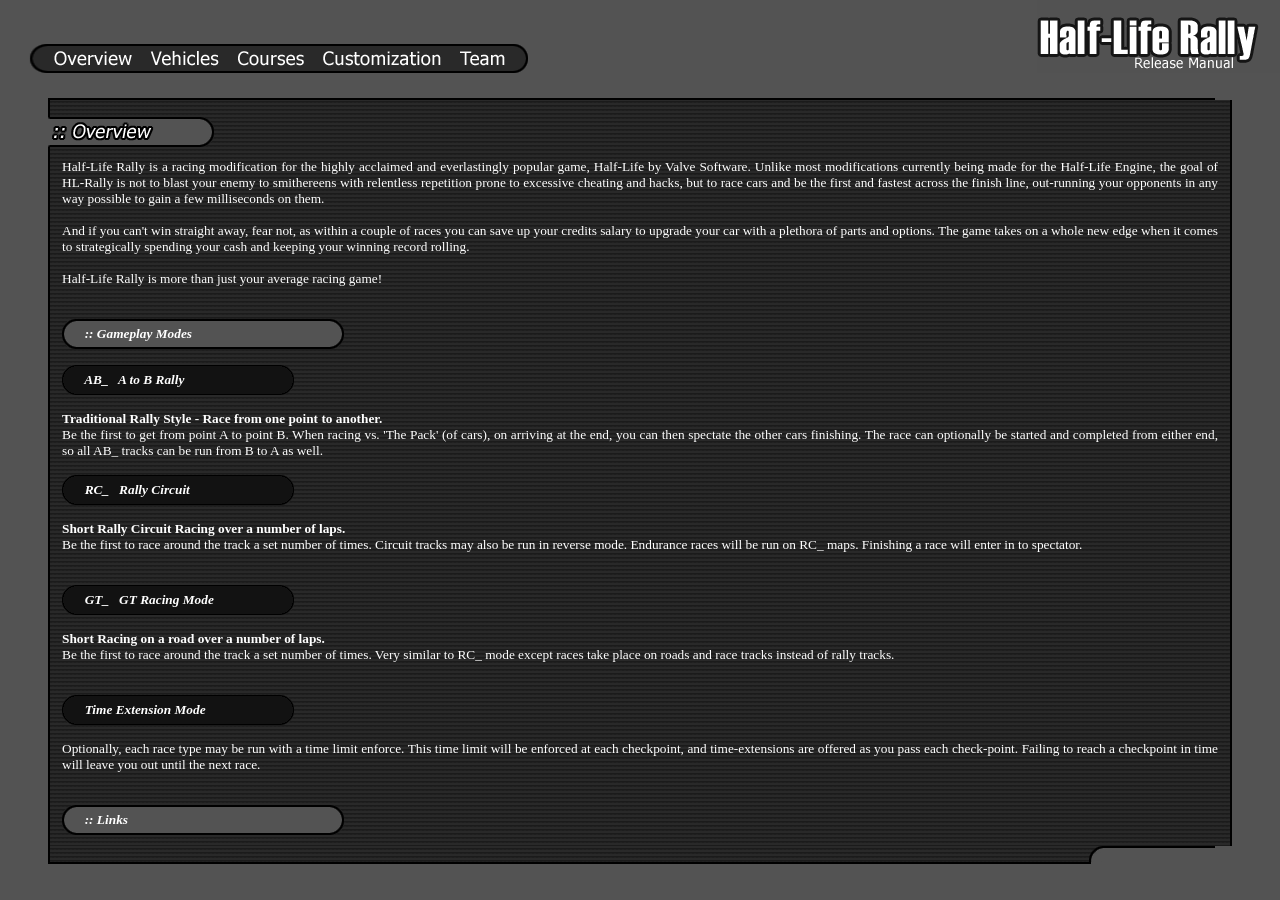
<file: original/game/hlrally/manual/index.htm>
<HTML>
<HEAD>
<TITLE> HL-Rally Release Manual </TITLE>
</HEAD>



<frameset rows="100,*,54" cols="*" frameborder="NO" border="0" bordercolor="#000000"> 
	<frame src="frame_top.htm" scrolling="NO" noresize frameborder="NO" marginwidth="0" marginheight="0" name="Top">
	<frame src="overview.htm" scrolling="AUTO" frameborder="NO" marginwidth="0" marginheight="0" name="Main">
	<frame src="frame_bottom.htm" scrolling="NO" noresize frameborder="NO" marginwidth="0" marginheight="0" name="Bottom">

</frameset>

<noframes>
<body bgcolor="#FFFFFF">
<h3>
No frames? your browser seriously lacks testicles.<BR>
If you see this and you cant find the manual; email me: creme@hlrally.net<BR>
</h3>
</body>
</noframes>
</html>

</BODY>
</HTML>
</file>
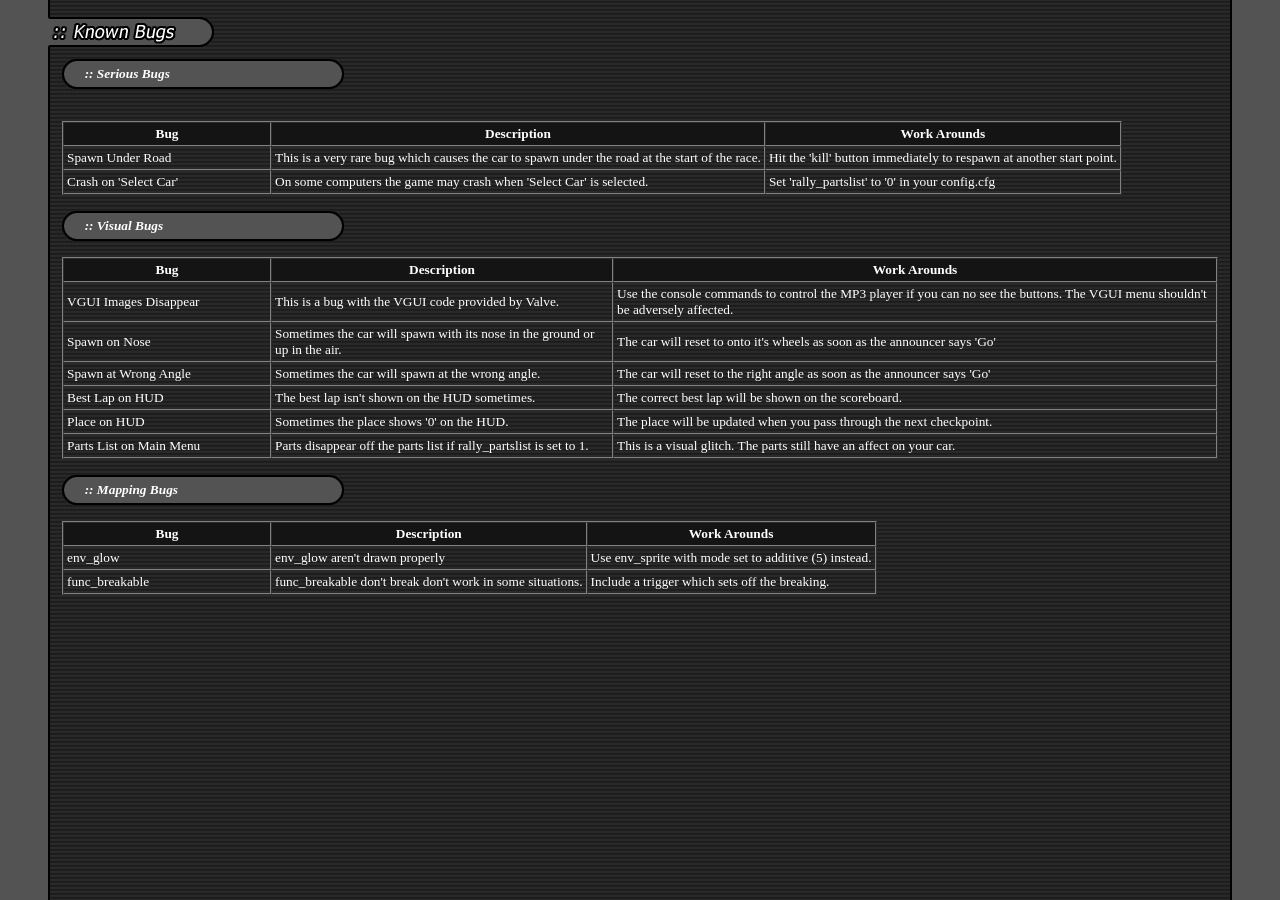
<file: original/game/hlrally/manual/bugs.htm>
<HTML>
<HEAD>
<TITLE> HLR Manual </TITLE>

<link rel="stylesheet" href="main_style.css" type="text/css">

</HEAD>

<BODY BGCOLOR=#292929 background="images/bg_stripes.gif" text=#FFFFFF topmargin=0 leftmargin=0 link=#FFFFFF MARGINWIDTH=0 MARGINHEIGHT=0>

<TABLE CELLSPACING=0 CELLPADDING=0 BORDER=0 WIDTH=100% height=100%>

	<TR>
	<TD VALIGN=TOP ALIGN=LEFT BGCOLOR=#535353><IMG SRC="images/left_bg.gif" width=50 height=17><BR><IMG SRC="images/left_heading.gif" width=50 height=30></TD>
	<TD VALIGN=TOP ALIGN=LEFT WIDTH=100%>
	<IMG SRC="images/bg_clear.gif" width=0 height=17><BR>	
	<IMG SRC="images/heading_KnownBugs.gif"></TD>
	<TD VALIGN=TOP ALIGN=RIGHT BGCOLOR=#535353 background="images/right_bg.gif"><IMG SRC="images/right_bg.gif"></TD>
	</TR>

	<TR>
	<TD VALIGN=TOP ALIGN=LEFT BGCOLOR=#535353 background="images/left_bg.gif"><IMG SRC="images/left_bg.gif"></TD>
	<TD VALIGN=TOP ALIGN=LEFT WIDTH=100% HEIGHT=100%>
	

<TABLE CELLPADDING=10 width=100%><TR><TD>

	<TABLE CELLSPACING=0 CELLPADDING=0 BORDER=0>
	<TR>
	<TD><IMG SRC="images/sub_heading_left.gif"></TD>
	<TD BGCOLOR=#535353 background="images/sub_heading_bg.gif" width=250>
	<TABLE CELLPADDING=3 id="subheading"> <I><B>&nbsp; :: Serious Bugs &nbsp; </B></I></TABLE>
	</TD>
	<TD><IMG SRC="images/sub_heading_right.gif"></TD>
	</TR>
	</TABLE>
	<BR>

	<BR>
	<DIV ALIGN=JUSTIFY>
		<TABLE BORDER=1 CELLSPACING=0 CELLPADDING=3>
		<TR BGCOLOR=#141414><TD align=center width=200> <B>Bug</B> </TD><TD align=center> <B>Description</B> </TD><TD align=center> <B>Work Arounds</B> </TD></TR>

		<TR><TD> Spawn Under Road </TD><TD>This is a very rare bug which causes the car to spawn under the road at the start of the race.</TD><TD>Hit the 'kill' button immediately to respawn at another start point.</TR>
		<TR><TD> Crash on 'Select Car' </TD><TD>On some computers the game may crash when 'Select Car' is selected.</TD><TD>Set 'rally_partslist' to '0' in your config.cfg</TR>
		</TABLE>
	</DIV>

	<BR>
	<TABLE CELLSPACING=0 CELLPADDING=0 BORDER=0>
	<TR>
	<TD><IMG SRC="images/sub_heading_left.gif"></TD>
	<TD BGCOLOR=#535353 background="images/sub_heading_bg.gif" width=250>
	<TABLE CELLPADDING=3 id="subheading"> <I><B>&nbsp; :: Visual Bugs &nbsp; </B></I></TABLE>
	</TD>
	<TD><IMG SRC="images/sub_heading_right.gif"></TD>
	</TR>
	</TABLE>

	<BR>
	<DIV ALIGN=JUSTIFY>
		<TABLE BORDER=1 CELLSPACING=0 CELLPADDING=3>
		<TR BGCOLOR=#141414><TD align=center width=200> <B>Bug</B> </TD><TD align=center> <B>Description</B> </TD><TD align=center> <B>Work Arounds</B> </TD></TR>
		<TR><TD> VGUI Images Disappear </TD><TD>This is a bug with the VGUI code provided by Valve.</TD><TD>Use the console commands to control the MP3 player if you can no see the buttons. The VGUI menu shouldn't be adversely affected.</TR>
		<TR><TD> Spawn on Nose </TD><TD>Sometimes the car will spawn with its nose in the ground or up in the air.</TD><TD>The car will reset to onto it's wheels as soon as the announcer says 'Go'</TR>
		<TR><TD> Spawn at Wrong Angle </TD><TD>Sometimes the car will spawn at the wrong angle.</TD><TD>The car will reset to the right angle as soon as the announcer says 'Go'</TR>
		<TR><TD> Best Lap on HUD </TD><TD>The best lap isn't shown on the HUD sometimes.</TD><TD>The correct best lap will be shown on the scoreboard.</TR>
		<TR><TD> Place on HUD </TD><TD>Sometimes the place shows '0' on the HUD.</TD><TD>The place will be updated when you pass through the next checkpoint.</TR>
		<TR><TD> Parts List on Main Menu </TD><TD>Parts disappear off the parts list if rally_partslist is set to 1.</TD><TD>This is a visual glitch. The parts still have an affect on your car.</TR>
		</TABLE>
	</DIV>

	<BR>
	<TABLE CELLSPACING=0 CELLPADDING=0 BORDER=0>
	<TR>
	<TD><IMG SRC="images/sub_heading_left.gif"></TD>
	<TD BGCOLOR=#535353 background="images/sub_heading_bg.gif" width=250>
	<TABLE CELLPADDING=3 id="subheading"> <I><B>&nbsp; :: Mapping Bugs &nbsp; </B></I></TABLE>
	</TD>
	<TD><IMG SRC="images/sub_heading_right.gif"></TD>
	</TR>
	</TABLE>

	<BR>
	<DIV ALIGN=JUSTIFY>
		<TABLE BORDER=1 CELLSPACING=0 CELLPADDING=3>
		<TR BGCOLOR=#141414><TD align=center width=200> <B>Bug</B> </TD><TD align=center> <B>Description</B> </TD><TD align=center> <B>Work Arounds</B> </TD></TR>
		<TR><TD> env_glow </TD><TD>env_glow aren't drawn properly</TD><TD>Use env_sprite with mode set to additive (5) instead.</TR>
		<TR><TD> func_breakable </TD><TD>func_breakable don't break don't work in some situations.</TD><TD>Include a trigger which sets off the breaking.</TR>
		</TABLE>
	</DIV>

</TD></TR></TABLE>

	</TD>
	<TD VALIGN=TOP ALIGN=RIGHT BGCOLOR=#535353 background="images/right_bg.gif"><IMG SRC="images/right_bg.gif"></TD>
	</TR>
</TABLE>

</BODY>
</HTML>
</file>
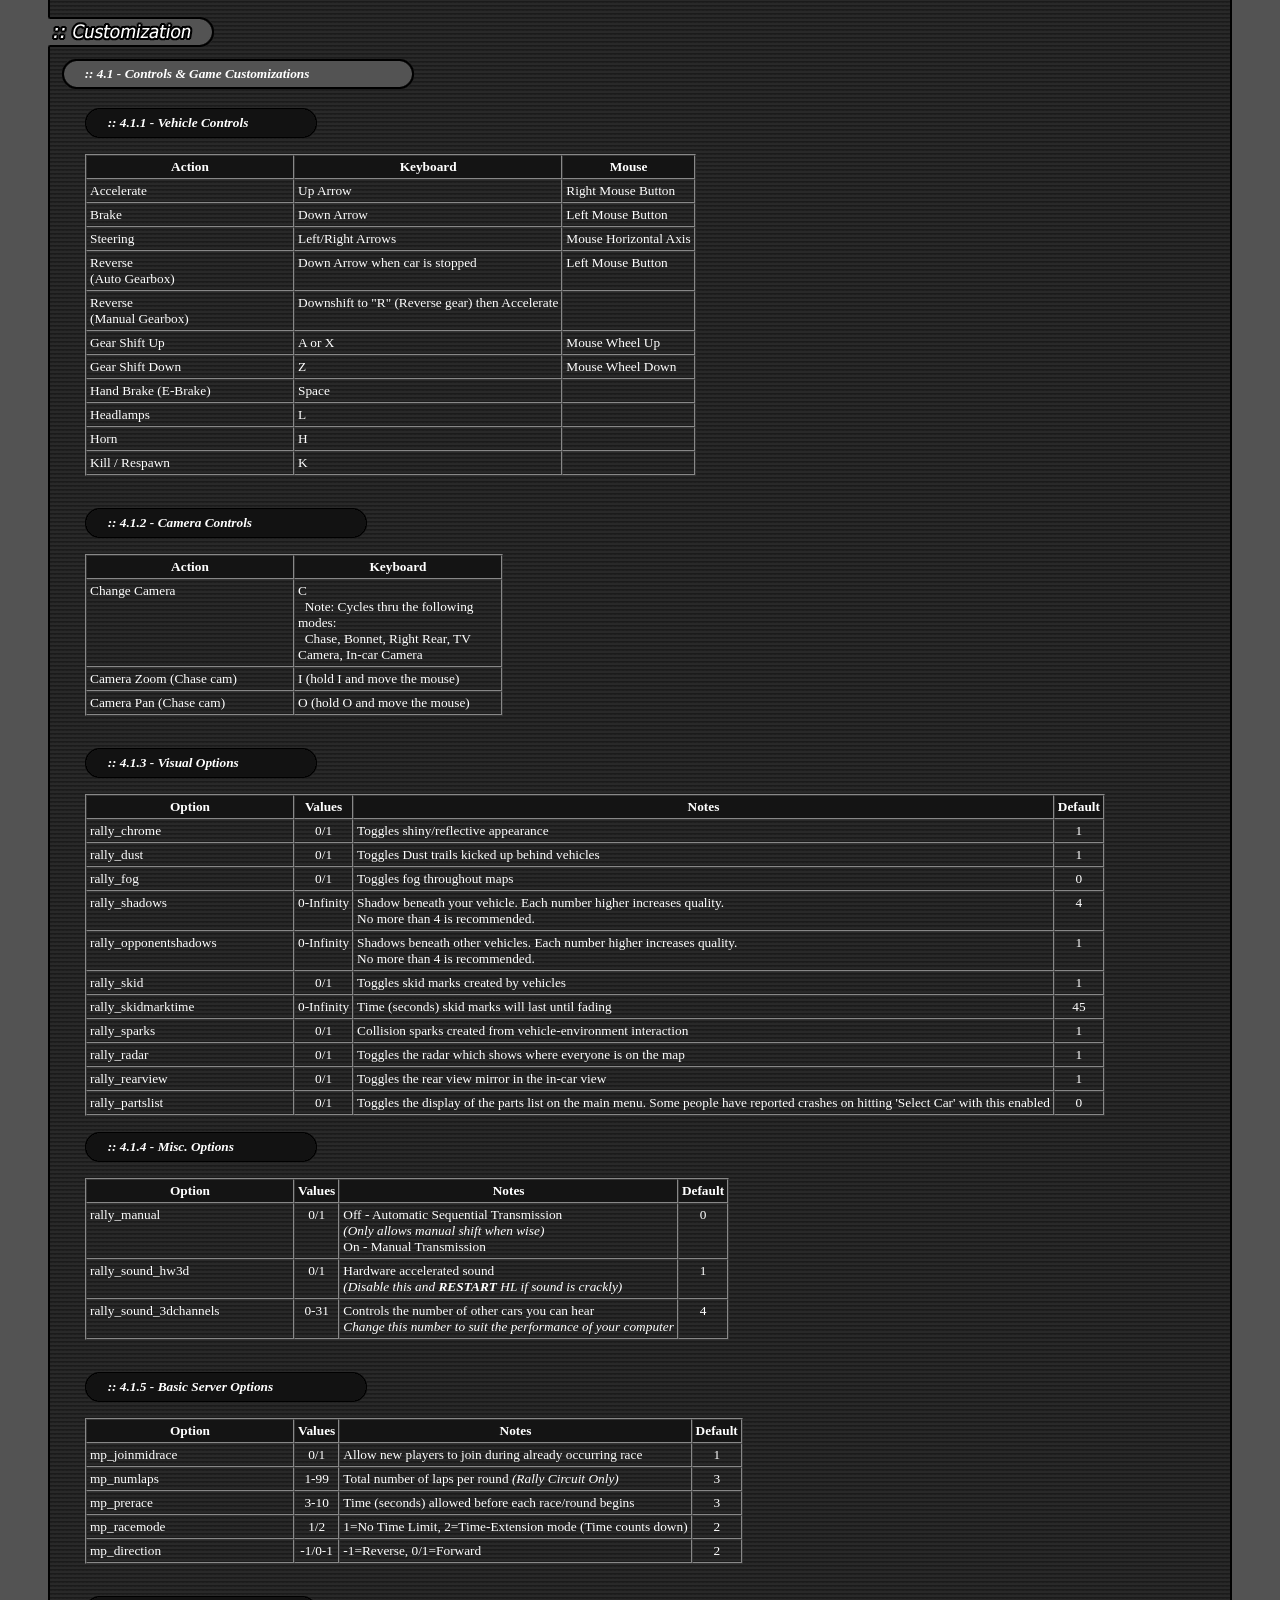
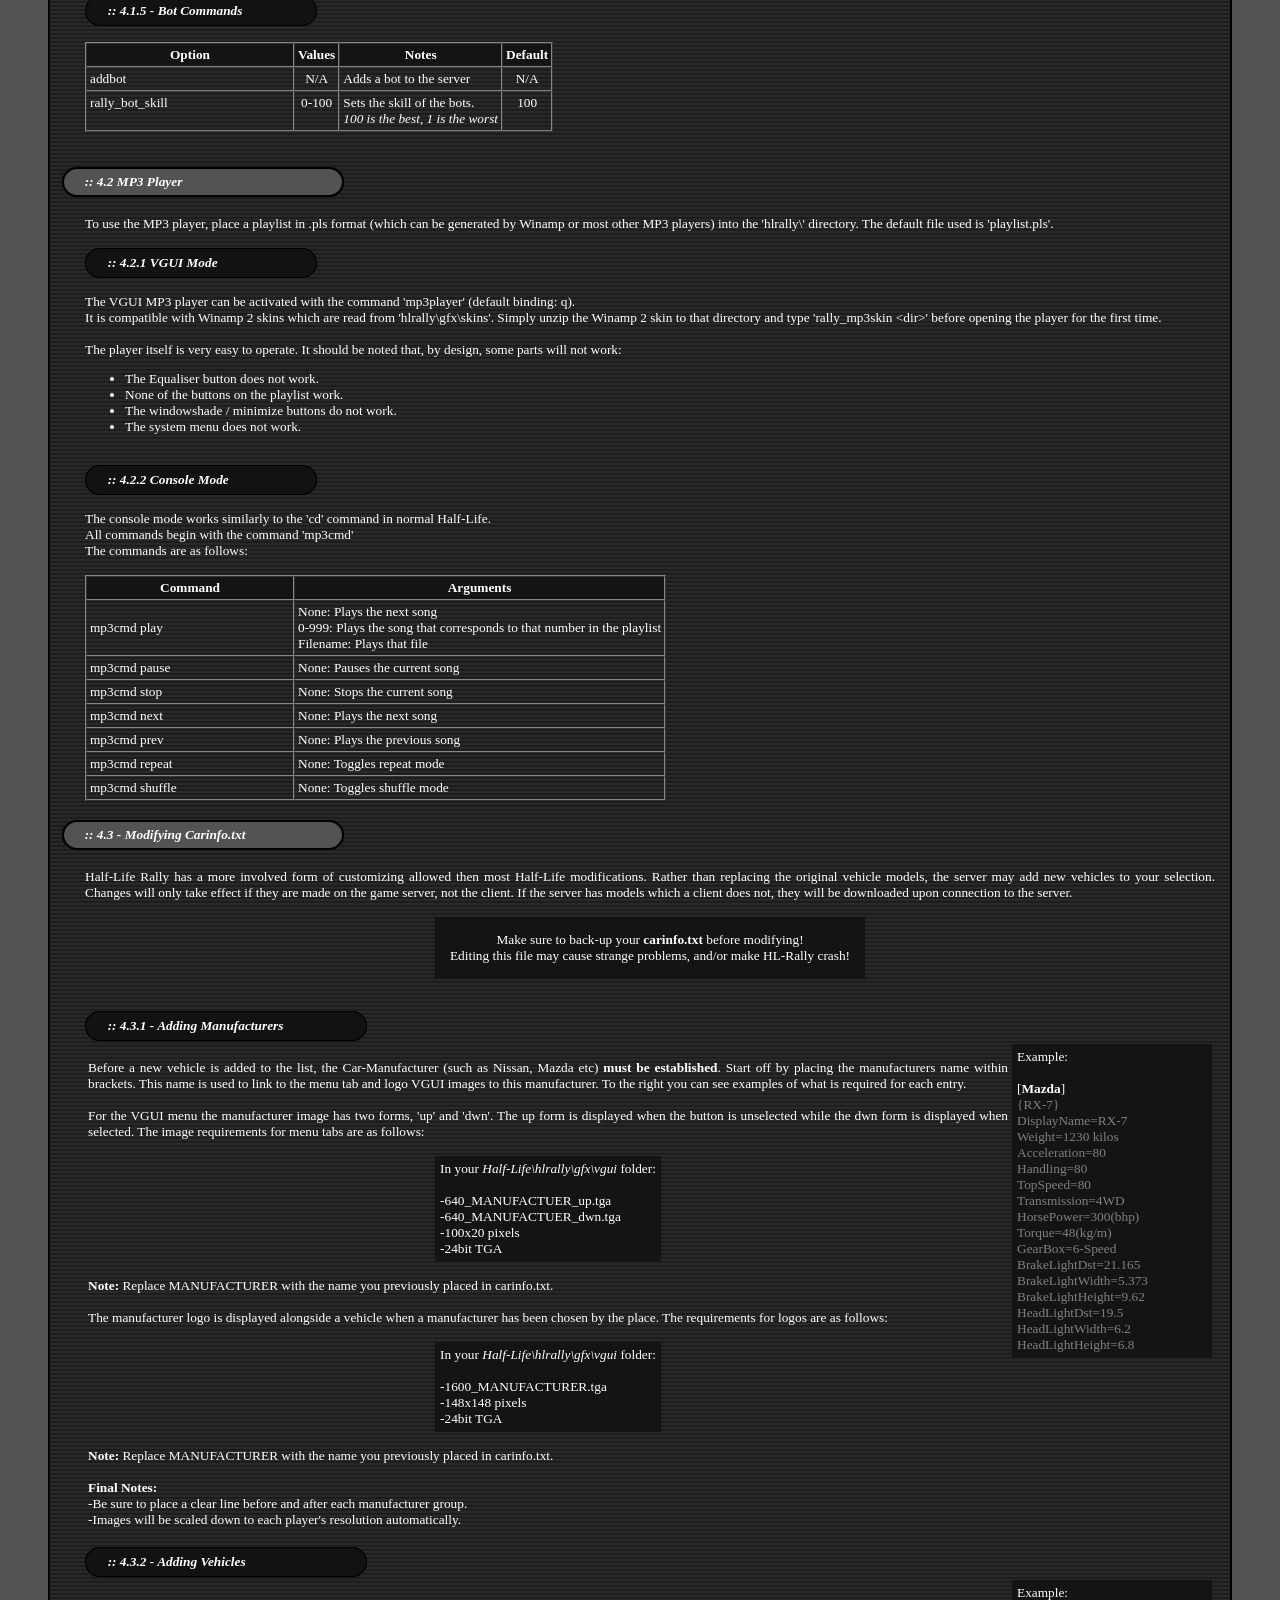
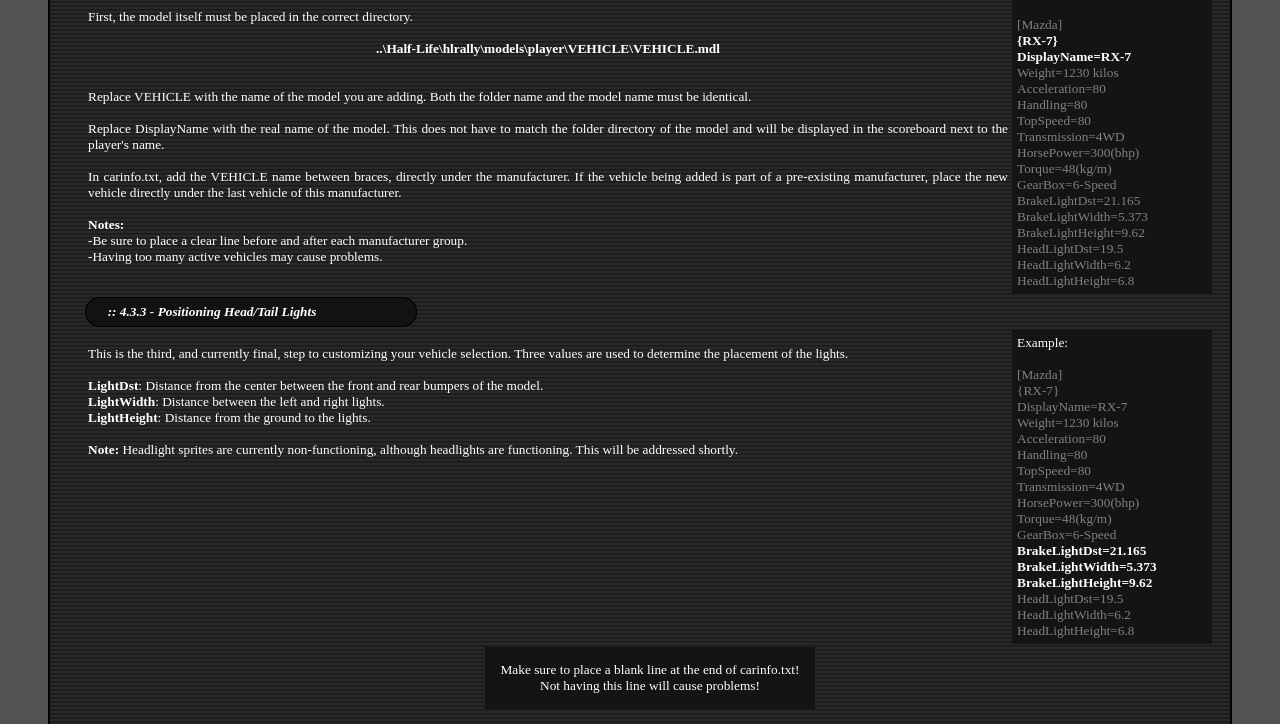
<file: original/game/hlrally/manual/customization.htm>
<HTML>
<HEAD>
<TITLE> HLR Manual </TITLE>

<link rel="stylesheet" href="main_style.css" type="text/css">

<STYLE><!--
  TABLE { border-color:#888888; }

  TR { border-color:#888888; }

  TD { border-color:#888888; }

//--></STYLE>

</HEAD>

<BODY BGCOLOR=#292929 background="images/bg_stripes.gif" text=#FFFFFF topmargin=0 leftmargin=0 link=#FFFFFF MARGINWIDTH=0 MARGINHEIGHT=0>

<TABLE CELLSPACING=0 CELLPADDING=0 BORDER=0 WIDTH=100% height=100%>

	<TR>
	<TD VALIGN=TOP ALIGN=LEFT BGCOLOR=#535353><IMG SRC="images/left_bg.gif" width=50 height=17><BR><IMG SRC="images/left_heading.gif" width=50 height=30></TD>
	<TD VALIGN=TOP ALIGN=LEFT WIDTH=100%>
	<IMG SRC="images/bg_clear.gif" width=0 height=17><BR>	
	<IMG SRC="images/heading_Customization.gif"></TD>
	<TD VALIGN=TOP ALIGN=RIGHT BGCOLOR=#535353 background="images/right_bg.gif"><IMG SRC="images/right_bg.gif"></TD>
	</TR>
	
	<TR>
	<TD VALIGN=TOP ALIGN=LEFT BGCOLOR=#535353 background="images/left_bg.gif"><IMG SRC="images/left_bg.gif"></TD>
	<TD VALIGN=TOP ALIGN=LEFT WIDTH=100% HEIGHT=100%>
	

<TABLE CELLPADDING=10 width=100%><TR><TD>

	<TABLE CELLSPACING=0 CELLPADDING=0 BORDER=0>
	<TR>
	<TD><IMG SRC="images/sub_heading_left.gif"></TD>
	<TD BGCOLOR=#535353 background="images/sub_heading_bg.gif" width=320>
	<TABLE CELLPADDING=3 id="subheading"> <I><B>&nbsp; :: 4.1 - Controls & Game Customizations &nbsp; </B></I></TABLE>
	</TD>
	<TD><IMG SRC="images/sub_heading_right.gif"></TD>
	</TR>
	</TABLE>

	<BR>

<!-- add some spacing -->
	<TABLE><TR><TD WIDTH=16>&nbsp</TD>
	<TD>


<!-- Car controls -->
		<TABLE CELLSPACING=0 CELLPADDING=0 BORDER=0>
		<TR>
		<TD><IMG SRC="images/sub_heading2_left.gif"></TD>
		<TD BGCOLOR=#141414 background="images/sub_heading2_bg.gif" width=200>
		<TABLE CELLPADDING=3 id="subheading"> <I><B>&nbsp; :: 4.1.1 - Vehicle Controls &nbsp; </B></I></TABLE>
		</TD>
		<TD><IMG SRC="images/sub_heading2_right.gif"></TD>
		</TR>
		</TABLE>

		<BR>

		<TABLE BORDER=1 CELLSPACING=0 CELLPADDING=3>
		<TR BGCOLOR=#141414><TD align=center width=200> <B>Action</B> </TD>
			
			<TD align=center> <B>Keyboard </B> </TD><TD align=center> <B>Mouse</B> </TD></TR>

		<TR><TD> Accelerate </TD><TD> Up Arrow </TD><TD>Right Mouse Button</TD></TR>
		<TR><TD> Brake </TD><TD> Down Arrow </TD><TD> Left Mouse Button </TD></TR>
		<TR><TD> Steering </TD><TD> Left/Right Arrows </TD><TD> Mouse Horizontal Axis</TD></TR>
		<TR><TD valign=top> Reverse <BR>
				(Auto Gearbox)</TD>
			<TD valign=top> Down Arrow when car is stopped<BR>	</TD>
			<TD valign=top> Left Mouse Button</TD>
		</TR>
		<TR><TD valign=top> Reverse <BR>
				(Manual Gearbox)</TD>
			<TD valign=top>
				Downshift to "R" (Reverse gear)	then Accelerate
			</TD>
			<TD valign=top>&nbsp;</TD>
		</TR>

		<TR><TD> Gear Shift Up </TD><TD>A or X </TD><TD>Mouse Wheel Up</TD></TR>
		<TR><TD> Gear Shift Down </TD><TD> Z </TD><TD>Mouse Wheel Down</TD></TR>
		<TR><TD> Hand Brake (E-Brake)</TD><TD>Space</TD><TD>&nbsp</TD></TR>
		<TR><TD> Headlamps </TD><TD>L </TD><TD>&nbsp</TD></TR>
		<TR><TD> Horn </TD><TD>H </TD><TD>&nbsp</TD></TR>
		<TR><TD> Kill / Respawn </TD><TD>K </TD><TD>&nbsp</TD></TR>
		</TABLE>

	<BR>
	<BR>
<!-- Camera-->

		<TABLE CELLSPACING=0 CELLPADDING=0 BORDER=0>
		<TR>
		<TD><IMG SRC="images/sub_heading2_left.gif"></TD>
		<TD BGCOLOR=#141414 background="images/sub_heading2_bg.gif" width=250>
		<TABLE CELLPADDING=3 id="subheading"> <I><B>&nbsp; :: 4.1.2 - Camera Controls &nbsp; </B></I></TABLE>
		</TD>
		<TD><IMG SRC="images/sub_heading2_right.gif"></TD>
		</TR>
		</TABLE>
		
		<BR>

		<TABLE BORDER=1 CELLSPACING=0 CELLPADDING=3>
		<TR BGCOLOR=#141414><TD align=center width=200> <B>Action</B> </TD><TD align=center width=200> <B>Keyboard</B> </TD></TR>
		<TR><TD valign=top>  Change Camera <BR>
			</TD><TD> C <BR>
			&nbsp Note: Cycles thru the following modes:<BR>
			&nbsp Chase, Bonnet, Right Rear, TV Camera, In-car Camera
			</TD></TR>
		<TR><TD> Camera Zoom (Chase cam) </TD><TD> I (hold I and move the mouse)</TD></TR>
		<TR><TD> Camera Pan (Chase cam) </TD><TD> O (hold O and move the mouse)</TD></TR>
		</TABLE>

	<BR>
	<BR>
<!-- Visual -->
		<TABLE CELLSPACING=0 CELLPADDING=0 BORDER=0>
		<TR>
		<TD><IMG SRC="images/sub_heading2_left.gif"></TD>
		<TD BGCOLOR=#141414 background="images/sub_heading2_bg.gif" width=200>
		<TABLE CELLPADDING=3 id="subheading"> <I><B>&nbsp; :: 4.1.3 - Visual Options &nbsp; </B></I></TABLE>
		</TD>
		<TD><IMG SRC="images/sub_heading2_right.gif"></TD>
		</TR>
		</TABLE>

		<BR>

<!-- Visual Options -->
		<TABLE BORDER=1 CELLSPACING=0 CELLPADDING=3>
		<TR BGCOLOR=#141414><TD align=center width=200> <B>Option</B> </TD>
			
			<TD align=center> <B>Values </B> </TD><TD align=center> <B>Notes</B> </TD><TD align=center> <B>Default</B> </TD></TR>

		<TR><TD> rally_chrome </TD><TD><CENTER>0/1</CENTER></TD><TD>Toggles shiny/reflective appearance</TD><TD><CENTER>1</CENTER></TD></TR>
		<TR><TD> rally_dust </TD><TD><CENTER>0/1</CENTER></TD><TD>Toggles Dust trails kicked up behind vehicles</TD><TD><CENTER>1</CENTER></TD></TR>
		<TR><TD> rally_fog </TD><TD><CENTER>0/1</CENTER></TD><TD>Toggles fog throughout maps</TD><TD><CENTER>0</CENTER></TD></TR>
		<TR><TD valign=top> rally_shadows </TD><TD valign=top><CENTER>0-Infinity</CENTER></TD><TD valign=top>Shadow beneath your vehicle. Each number higher increases quality. <BR>No more than 4 is recommended.</TD><TD valign=top><CENTER>4</CENTER></TD></TR>
		<TR><TD valign=top> rally_opponentshadows </TD><TD valign=top><CENTER>0-Infinity</CENTER></TD><TD valign=top>Shadows beneath other vehicles. Each number higher increases quality. <BR>No more than 4 is recommended.</TD><TD valign=top><CENTER>1</CENTER></TD></TR>
		<TR><TD> rally_skid </TD><TD><CENTER>0/1</CENTER></TD><TD>Toggles skid marks created by vehicles</TD><TD><CENTER>1</CENTER></TD></TR>
		<TR><TD> rally_skidmarktime </TD><TD><CENTER>0-Infinity</CENTER></TD><TD>Time (seconds) skid marks will last until fading</TD><TD><CENTER>45</CENTER></TD></TR>
		<TR><TD> rally_sparks </TD><TD><CENTER>0/1</CENTER></TD><TD>Collision sparks created from vehicle-environment interaction</TD><TD><CENTER>1</CENTER></TD></TR>
		<TR><TD> rally_radar </TD><TD><CENTER>0/1</CENTER></TD><TD>Toggles the radar which shows where everyone is on the map</TD><TD><CENTER>1</CENTER></TD></TR>
		<TR><TD> rally_rearview </TD><TD><CENTER>0/1</CENTER></TD><TD>Toggles the rear view mirror in the in-car view</TD><TD><CENTER>1</CENTER></TD></TR>
		<TR><TD> rally_partslist </TD><TD><CENTER>0/1</CENTER></TD><TD>Toggles the display of the parts list on the main menu.  Some people have reported crashes on hitting 'Select Car' with this enabled</TD><TD><CENTER>0</CENTER></TD></TR>
		</TABLE>

        <BR>

<!-- Other Options -->
		<TABLE CELLSPACING=0 CELLPADDING=0 BORDER=0>
		<TR>
		<TD><IMG SRC="images/sub_heading2_left.gif"></TD>
		<TD BGCOLOR=#141414 background="images/sub_heading2_bg.gif" width=200>
		<TABLE CELLPADDING=3 id="subheading"> <I><B>&nbsp; :: 4.1.4 - Misc. Options &nbsp; </B></I></TABLE>
		</TD>
		<TD><IMG SRC="images/sub_heading2_right.gif"></TD>
		</TR>
		</TABLE>

		<BR>

		<TABLE BORDER=1 CELLSPACING=0 CELLPADDING=3>
		<TR BGCOLOR=#141414><TD align=center width=200> <B>Option</B> </TD>
			
			<TD align=center> <B>Values</B> </TD><TD align=center> <B>Notes</B> </TD><TD align=center> <B>Default</B> </TD></TR>

		<TR><TD valign=top> rally_manual </TD>
			<TD valign=top><CENTER>0/1</CENTER></TD>
			<TD>Off - Automatic Sequential Transmission<BR>
			<I>(Only allows manual shift when wise)</I><BR>
			On - Manual Transmission</TD><TD valign=top><CENTER>0</CENTER></TD>
		</TR>
		<TR>
			<TD valign=top> rally_sound_hw3d </TD><TD valign=top><CENTER>0/1</CENTER></TD>
			<TD valign=top> 
				Hardware accelerated sound<BR>
				<I>(Disable this and <b>RESTART</b> HL if sound is crackly)</I></TD><TD valign=top><CENTER>1</CENTER></TD>
		</TR>
		<TR>
			<TD valign=top> rally_sound_3dchannels </TD><TD valign=top><CENTER>0-31</CENTER></TD>
			<TD valign=top> 
				Controls the number of other cars you can hear<BR>
				<I>Change this number to suit the performance of your computer</I></TD><TD valign=top><CENTER>4</CENTER></TD>
		</TR>
		</TABLE>

	<BR>
	<BR>
<!-- Server Options -->
		<TABLE CELLSPACING=0 CELLPADDING=0 BORDER=0>
		<TR>
		<TD><IMG SRC="images/sub_heading2_left.gif"></TD>
		<TD BGCOLOR=#141414 background="images/sub_heading2_bg.gif" width=250>
		<TABLE CELLPADDING=3 id="subheading"> <I><B>&nbsp; :: 4.1.5 - Basic Server Options &nbsp; </B></I></TABLE>
		</TD>
		<TD><IMG SRC="images/sub_heading2_right.gif"></TD>
		</TR>
		</TABLE>

		<BR>

		<TABLE BORDER=1 CELLSPACING=0 CELLPADDING=3>
		<TR BGCOLOR=#141414><TD align=center width=200> <B>Option</B> </TD>
			
			<TD align=center> <B>Values</B> </TD><TD align=center> <B>Notes</B> </TD><TD align=center> <B>Default</B> </TD></TR>

		<TR><TD> mp_joinmidrace </TD><TD><CENTER>0/1</CENTER></TD><TD> Allow new players to join during already occurring race </TD><TD><CENTER>1</CENTER></TD></TR>
		<TR><TD> mp_numlaps </TD><TD><CENTER>1-99</CENTER></TD><TD>Total number of laps per round <I>(Rally Circuit Only)</I></TD><TD><CENTER>3</CENTER></TD></TR>
		<TR><TD> mp_prerace </TD><TD><CENTER>3-10</CENTER></TD><TD> Time (seconds) allowed before each race/round begins </TD><TD><CENTER>3</CENTER></TD></TR>
		<TR><TD> mp_racemode </TD><TD><CENTER>1/2</CENTER></TD><TD> 1=No Time Limit, 2=Time-Extension mode (Time counts down) </TD><TD><CENTER>2</CENTER></TD></TR>
		<TR><TD> mp_direction </TD><TD><CENTER>-1/0-1</CENTER></TD><TD> -1=Reverse, 0/1=Forward </TD><TD><CENTER>2</CENTER></TD></TR>
		</TABLE>

	<BR>
	<BR>

<!-- Bot Commands -->
		<TABLE CELLSPACING=0 CELLPADDING=0 BORDER=0>
		<TR>
		<TD><IMG SRC="images/sub_heading2_left.gif"></TD>
		<TD BGCOLOR=#141414 background="images/sub_heading2_bg.gif" width=200>
		<TABLE CELLPADDING=3 id="subheading"> <I><B>&nbsp; :: 4.1.5 - Bot Commands &nbsp; </B></I></TABLE>
		</TD>
		<TD><IMG SRC="images/sub_heading2_right.gif"></TD>
		</TR>
		</TABLE>

		<BR>

		<TABLE BORDER=1 CELLSPACING=0 CELLPADDING=3>
		<TR BGCOLOR=#141414><TD align=center width=200> <B>Option</B> </TD>
			
			<TD align=center> <B>Values</B> </TD><TD align=center> <B>Notes</B> </TD><TD align=center> <B>Default</B> </TD></TR>

		<TR><TD valign=top> addbot </TD>
			<TD valign=top><CENTER>N/A</CENTER></TD>
			<TD>Adds a bot to the server<BR>
			</TD><TD valign=top><CENTER>N/A</CENTER></TD>
		</TR>
		<TR>
			<TD valign=top> rally_bot_skill </TD><TD valign=top><CENTER>0-100</CENTER></TD>
			<TD valign=top> 
				Sets the skill of the bots.<BR>
				<I>100 is the best, 1 is the worst</I></TD><TD valign=top><CENTER>100</CENTER></TD>
		</TR>
		</TABLE>

	<BR>
	<BR>

	</TD></TR></TABLE>

<!-- MP3 Player -->
	<TABLE CELLSPACING=0 CELLPADDING=0 BORDER=0>
	<TR>
	<TD><IMG SRC="images/sub_heading_left.gif"></TD>
	<TD BGCOLOR=#535353 background="images/sub_heading_bg.gif" width=250>
	<TABLE CELLPADDING=3 id="subheading"> <I><B>&nbsp; :: 4.2 MP3 Player &nbsp; </B></I></TABLE>
	</TD>
	<TD><IMG SRC="images/sub_heading_right.gif"></TD>
	</TR>
	</TABLE>

<!-- add some spacing -->
	<TABLE><TR><TD WIDTH=16>&nbsp</TD>
	<TD>

	<BR>
	<DIV ALIGN=JUSTIFY>
	To use the MP3 player, place a playlist in .pls format (which can be generated by Winamp or most other MP3 players) into the 'hlrally\' directory. The default file used is 'playlist.pls'.
	</DIV>
	<BR>


<!-- MP3 VGUI -->
	<TABLE CELLSPACING=0 CELLPADDING=0 BORDER=0>
	<TR>
	<TD><IMG SRC="images/sub_heading2_left.gif"></TD>
	<TD BGCOLOR=#141414 background="images/sub_heading2_bg.gif" width=200>
	<TABLE CELLPADDING=3 id="subheading"> <I><B>&nbsp; :: 4.2.1 VGUI Mode &nbsp; </B></I></TABLE>
	</TD>
	<TD><IMG SRC="images/sub_heading2_right.gif"></TD>
	</TR>
	</TABLE>

	<BR>
	<DIV ALIGN=JUSTIFY>
	The VGUI MP3 player can be activated with the command 'mp3player' (default binding: q).<BR>
	It is compatible with Winamp 2 skins which are read from 'hlrally\gfx\skins'. Simply unzip the Winamp 2 skin to that directory and type 'rally_mp3skin &#60;dir&#62;' before opening the player for the first time.<BR><BR>
	The player itself is very easy to operate. It should be noted that, by design, some parts will not work:<BR>
	<ul>
		<li>The Equaliser button does not work.</li>
		<li>None of the buttons on the playlist work.</li>
		<li>The windowshade / minimize buttons do not work.</li>
		<li>The system menu does not work.</li>
	</ul>
	</DIV>
	<BR>

<!-- MP3 Console -->
	<TABLE CELLSPACING=0 CELLPADDING=0 BORDER=0>
	<TR>
	<TD><IMG SRC="images/sub_heading2_left.gif"></TD>
	<TD BGCOLOR=#141414 background="images/sub_heading2_bg.gif" width=200>
	<TABLE CELLPADDING=3 id="subheading"> <I><B>&nbsp; :: 4.2.2 Console Mode &nbsp; </B></I></TABLE>
	</TD>
	<TD><IMG SRC="images/sub_heading2_right.gif"></TD>
	</TR>
	</TABLE>

	<BR>
	<DIV ALIGN=JUSTIFY>
	The console mode works similarly to the 'cd' command in normal Half-Life. <BR>
	All commands begin with the command 'mp3cmd' <BR>
	The commands are as follows:<BR><BR>

		<TABLE BORDER=1 CELLSPACING=0 CELLPADDING=3>
		<TR BGCOLOR=#141414><TD align=center width=200> <B>Command</B> </TD><TD align=center> <B>Arguments </B> </TD></TR>

		<TR><TD> mp3cmd play </TD><TD>None: Plays the next song<BR>0-999: Plays the song that corresponds to that number in the playlist<BR>Filename: Plays that file</TD></TR>
		<TR><TD> mp3cmd pause </TD><TD>None: Pauses the current song</TD></TR>
		<TR><TD> mp3cmd stop </TD><TD>None: Stops the current song</TD></TR>
		<TR><TD> mp3cmd next </TD><TD>None: Plays the next song</TD></TR>
		<TR><TD> mp3cmd prev </TD><TD>None: Plays the previous song</TD></TR>
		<TR><TD> mp3cmd repeat </TD><TD>None: Toggles repeat mode</TD></TR>
		<TR><TD> mp3cmd shuffle </TD><TD>None: Toggles shuffle mode</TD></TR>
		</TABLE>

	</DIV>
	<BR>

<!-- End spacing table from start of section -->
</TD></TR></TABLE>


<!-- Modifying Carinfo -->

	<TABLE CELLSPACING=0 CELLPADDING=0 BORDER=0>
	<TR>
	<TD><IMG SRC="images/sub_heading_left.gif"></TD>
	<TD BGCOLOR=#535353 background="images/sub_heading_bg.gif" width=250>
	<TABLE CELLPADDING=3 id="subheading"> <I><B>&nbsp; :: 4.3 - Modifying Carinfo.txt &nbsp; </B></I></TABLE>
	</TD>
	<TD><IMG SRC="images/sub_heading_right.gif"></TD>
	</TR>
	</TABLE>

<!-- add some spacing -->
	<TABLE><TR><TD WIDTH=16>&nbsp</TD>
	<TD>

	<!-- Carinfo Intro -->
		<BR>
		<DIV ALIGN=JUSTIFY>
		Half-Life Rally has a more involved form of customizing allowed then most Half-Life modifications. Rather than replacing the original vehicle models, the server may add new vehicles to your selection. Changes will only take effect if they are made on the game server, not the client. If the server has models which a client does not, they will be downloaded upon connection to the server.
		<BR><BR>
		<CENTER>
			<TABLE BGCOLOR=#141414 BORDER=0 CELLPADDING=15 CELLSPACING=0>
			<TR>
			<TD align=center>
			Make sure to back-up your <B>carinfo.txt</B> before modifying!<BR>
			Editing this file may cause strange problems, and/or make HL-Rally crash!
			</TD>
			</TR>
			</TABLE>
		</CENTER>
		<BR>
		</DIV>
		<BR>

	<!-- Carinfo -Manuf -->
		<TABLE CELLSPACING=0 CELLPADDING=0 BORDER=0>
		<TR>
		<TD><IMG SRC="images/sub_heading2_left.gif"></TD>
		<TD BGCOLOR=#141414 background="images/sub_heading2_bg.gif" width=250>
		<TABLE CELLPADDING=3 id="subheading"> <I><B>&nbsp; :: 4.3.1 - Adding Manufacturers &nbsp; </B></I></TABLE>
		</TD>
		<TD><IMG SRC="images/sub_heading2_right.gif"></TD>
		</TR>
		</TABLE>

		<!-- Start Vertical Columns table 1 -->
		<TABLE border=0 cellpadding=1 width=100%><TR><TD>

			<BR>
			<DIV ALIGN=JUSTIFY>
			Before a new vehicle is added to the list, the Car-Manufacturer (such as Nissan, Mazda etc) <b>must be established</b>. Start off by placing the manufacturers name within brackets. This name is used to link to the menu tab and logo VGUI images to this manufacturer. To the right you can see examples of what is required for each entry. 
			<BR><BR>
			For the VGUI menu the manufacturer image has two forms, 'up' and 'dwn'. The up form is displayed when the button is unselected while the dwn form is displayed when selected.  The image requirements for menu tabs are as follows:
			<BR>
			</DIV>
			<BR>

			<CENTER>
				<TABLE BGCOLOR=#141414 BORDER=0 CELLPADDING=5 CELLSPACING=0>
				<TR>
				<TD>
					In your	<I>Half-Life\hlrally\gfx\vgui</I> folder:<BR>
					<BR>
					-640_MANUFACTUER_up.tga<BR>
					-640_MANUFACTUER_dwn.tga<BR>
					-100x20 pixels<BR>
					-24bit TGA<BR>
				</TD>
				</TR>
				</TABLE>
			</CENTER>

			<BR>
			<DIV ALIGN=JUSTIFY>
			<B>Note:</B> Replace MANUFACTURER with the name you previously placed in carinfo.txt. <BR>
			<BR>
			The manufacturer logo is displayed alongside a vehicle when a manufacturer has been chosen by the place. The requirements for logos are as follows:<BR><BR>
			</DIV>

			<CENTER>
				<TABLE BGCOLOR=#141414 BORDER=0 CELLPADDING=5 CELLSPACING=0>
				<TR>
				<TD>
					In your	<I>Half-Life\hlrally\gfx\vgui</I> folder:<BR>
					<BR>
					-1600_MANUFACTURER.tga<BR>
					-148x148 pixels<BR>
					-24bit TGA<BR>
				</TD>
				</TR>
				</TABLE>
			</CENTER>

			<BR>
			<DIV ALIGN=JUSTIFY>
			<B>Note:</B> Replace MANUFACTURER with the name you previously placed in carinfo.txt. <BR>
			<BR>
			<B>Final Notes:</B><BR>
			-Be sure to place a clear line before and after each manufacturer group.<BR>
			-Images will be scaled down to each player's resolution automatically.<BR>
			</DIV>
			<BR>
		</TD>
		<TD VALIGN=TOP width=200 align=center>
			<TABLE BGCOLOR=#141414 BORDER=0 CELLPADDING=5 CELLSPACING=0 width=200><TR><TD>
				Example:<BR>
				<BR>
				[<B>Mazda</B>]<BR>
				<FONT COLOR=#808080>
				{RX-7}<BR>
				DisplayName=RX-7<BR>
				Weight=1230 kilos<BR>
				Acceleration=80<BR>
				Handling=80<BR>
				TopSpeed=80<BR>
				Transmission=4WD<BR>
				HorsePower=300(bhp)<BR>
				Torque=48(kg/m)<BR>
				GearBox=6-Speed<BR>
				BrakeLightDst=21.165<BR>
				BrakeLightWidth=5.373<BR>
				BrakeLightHeight=9.62<BR>
				HeadLightDst=19.5<BR>
				HeadLightWidth=6.2<BR>
				HeadLightHeight=6.8<BR>
				</FONT>
			</TD></TR></TABLE>

		<!-- end Vertical Columns table 1-->
		</TD></TR></TABLE>


	<!-- Carinfo -Vehicles -->

		<TABLE CELLSPACING=0 CELLPADDING=0 BORDER=0>
		<TR>
		<TD><IMG SRC="images/sub_heading2_left.gif"></TD>
		<TD BGCOLOR=#141414 background="images/sub_heading2_bg.gif" width=250>
		<TABLE CELLPADDING=3 id="subheading"> <I><B>&nbsp; :: 4.3.2 - Adding Vehicles &nbsp; </B></I></TABLE>
		</TD>
		<TD><IMG SRC="images/sub_heading2_right.gif"></TD>
		</TR>
		</TABLE>

		<!-- Start Vertical Columns table 2-->
		<TABLE border=0 cellpadding=1 width=100%><TR><TD>
			<BR>
			<DIV ALIGN=JUSTIFY>
			First, the model itself must be placed in the correct directory.<BR>
			<BR>
			<CENTER><B>..\Half-Life\hlrally\models\player\VEHICLE\VEHICLE.mdl</B></CENTER><BR>
			<BR>
			Replace VEHICLE with the name of the model you are adding. Both the folder name and the model name must be identical.<BR>
			<BR>
			Replace DisplayName with the real name of the model. This does not have to match the folder directory of the model and will be displayed in the scoreboard next to the player's name.<BR>
			<BR>
			In carinfo.txt, add the VEHICLE name between braces, directly under the manufacturer. If the vehicle being added is part of a pre-existing manufacturer, place the new vehicle directly under the last vehicle of this manufacturer.<BR>
			<BR>
			<B>Notes:</b><BR>
			-Be sure to place a clear line before and after each manufacturer group.<BR>
			-Having too many active vehicles may cause problems.<BR>
			</DIV>
			<BR>
		</TD>
		<TD VALIGN=TOP width=200 align=center>
			<TABLE BGCOLOR=#141414 BORDER=0 CELLPADDING=5 CELLSPACING=0 width=200><TR><TD>
				Example:<BR>
				<BR>
				<FONT COLOR=#808080>[Mazda]</FONT><BR>
			
				<B>{RX-7}</B><BR>
				<B>DisplayName=RX-7</B><BR>
				<FONT COLOR=#808080>
				Weight=1230 kilos<BR>
				Acceleration=80<BR>
				Handling=80<BR>
				TopSpeed=80<BR>
				Transmission=4WD<BR>
				HorsePower=300(bhp)<BR>
				Torque=48(kg/m)<BR>
				GearBox=6-Speed<BR>
				BrakeLightDst=21.165<BR>
				BrakeLightWidth=5.373<BR>
				BrakeLightHeight=9.62<BR>
				HeadLightDst=19.5<BR>
				HeadLightWidth=6.2<BR>
				HeadLightHeight=6.8<BR>
			</TD></TR></TABLE>

		<!-- End Vertical Columns table 2 -->
		</TD></TR></TABLE>
	<!-- Carinfo -Vehicles -->

		<TABLE CELLSPACING=0 CELLPADDING=0 BORDER=0>
		<TR>
		<TD><IMG SRC="images/sub_heading2_left.gif"></TD>
		<TD BGCOLOR=#141414 background="images/sub_heading2_bg.gif" width=300>
		<TABLE CELLPADDING=3 id="subheading"> <I><B>&nbsp; :: 4.3.3 - Positioning Head/Tail Lights &nbsp; </B></I></TABLE>
		</TD>
		<TD><IMG SRC="images/sub_heading2_right.gif"></TD>
		</TR>
		</TABLE>
		<TABLE border=0 cellpadding=1 width=100%><TR><TD valign=top>

			<BR>
			<DIV ALIGN=JUSTIFY>
			This is the third, and currently final, step to customizing your vehicle selection. Three values are used to determine the placement of the lights.<BR><BR>
			<B>LightDst</B>: Distance from the center between the front and rear bumpers of the model.<BR>
			<B>LightWidth</B>: Distance between the left and right lights.<BR>
			<B>LightHeight</B>: Distance from the ground to the lights.<BR>
			<BR>
			<B>Note:</B> Headlight sprites are currently non-functioning, although headlights are functioning. This will be addressed shortly.<BR>
			</DIV>
			<BR>
		</TD>
		<TD VALIGN=TOP width=200 align=center>
			<TABLE BGCOLOR=#141414 BORDER=0 CELLPADDING=5 CELLSPACING=0 width=200><TR><TD>
				Example:<BR>
				<BR>
				<FONT COLOR=#808080>[Mazda]<BR>
				{RX-7}<BR>
				DisplayName=RX-7<BR>
				Weight=1230 kilos<BR>
				Acceleration=80<BR>
				Handling=80<BR>
				TopSpeed=80<BR>
				Transmission=4WD<BR>
				HorsePower=300(bhp)<BR>
				Torque=48(kg/m)<BR>
				GearBox=6-Speed<BR></FONT>
				<B>BrakeLightDst=21.165</B><BR>
				<B>BrakeLightWidth=5.373</B><BR>
				<B>BrakeLightHeight=9.62</B><BR>
				<FONT COLOR=#808080>
				HeadLightDst=19.5<BR>
				HeadLightWidth=6.2<BR>
				HeadLightHeight=6.8<BR>
				</FONT>
			</TD></TR></TABLE>
		</TD></TR></TABLE>
		<CENTER>
			<TABLE BGCOLOR=#141414 BORDER=0 CELLPADDING=15 CELLSPACING=0>
			<TR>
			<TD align=center>
			Make sure to place a blank line at the end of carinfo.txt!<BR>
            Not having this line will cause problems!<BR>
			</TD>
			</TR>
			</TABLE>
		</CENTER>
	</TD></TR></TABLE>

<!-- End spacing table from start of section -->
</TD></TR></TABLE>


	</TD>
	<TD VALIGN=TOP ALIGN=RIGHT BGCOLOR=#535353 background="images/right_bg.gif"><IMG SRC="images/right_bg.gif"></TD>
	</TR>
</TABLE>


</BODY>
</HTML>
</file>
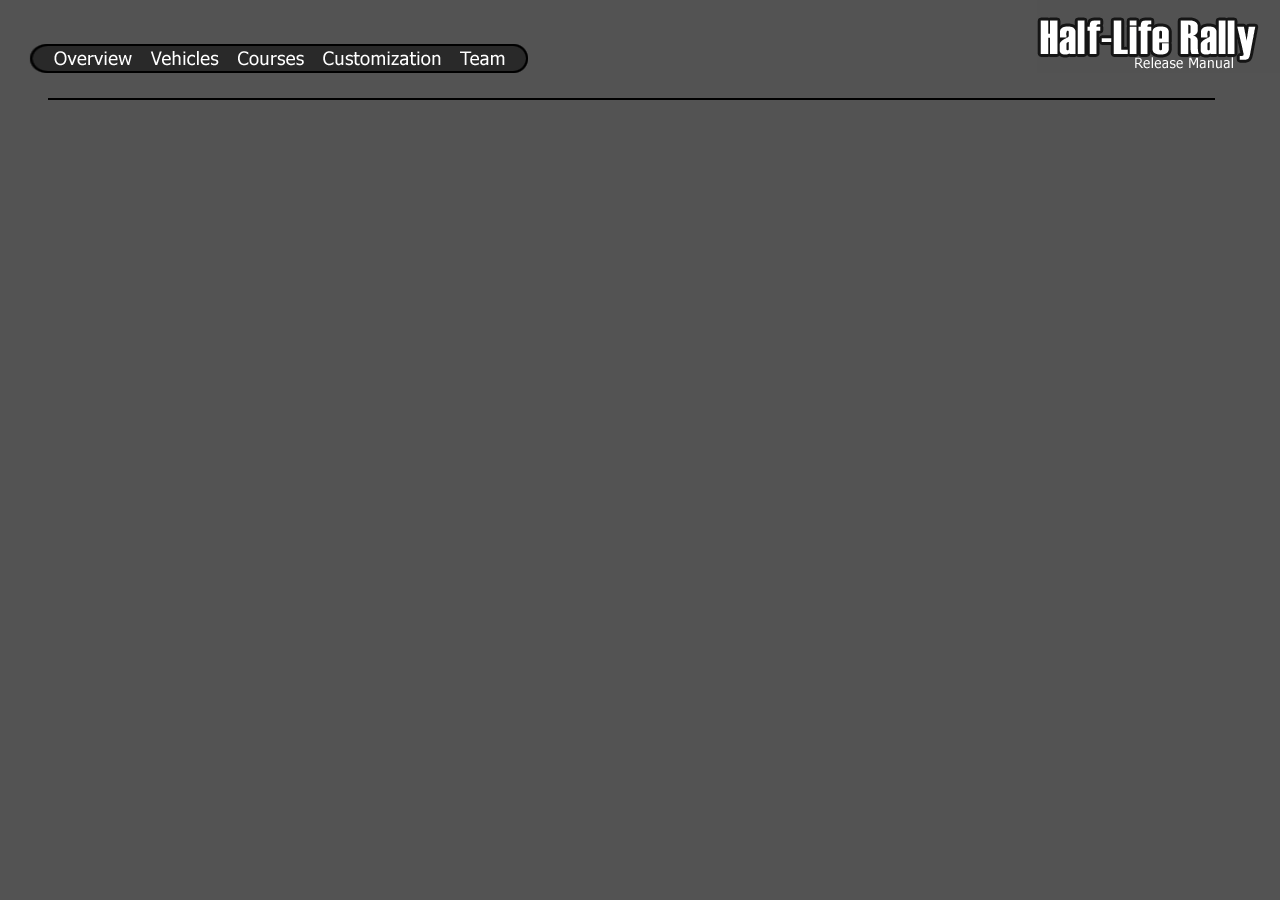
<file: original/game/hlrally/manual/frame_top.htm>
<html><head><title></title></head>
<body bgcolor="#535353" background="images/bg_grey.gif" text="#ffffff" topmargin="0" leftmargin="0" link="#ffffff" marginwidth="0" marginheight="0"><map name="menubar"><area shape="rect" coords="4,46,85,70" href="overview.htm" target="Main"><area shape="rect" coords="85,46,179,70" href="vehicles.htm" target="Main"><area shape="rect" coords="180,46,266,70" href="courses.htm" target="Main"><area shape="rect" coords="267,46,403,70" href="customization.htm" target="Main"><area shape="rect" coords="404,46,464,70" href="team.htm" target="Main"><area shape="default" nohref=""></map>



<table bgcolor="#535353" background="images/bg_grey.gif" cellspacing="0" cellpadding="0" border="0" width="100%">
	<tbody><tr>
	<td valign="top" align="left"><img src="images/top_left.gif" width="48" height="73"></td>
	<td valign="top" align="left" width="100%"><img src="images/top_menubar.gif" usemap="#menubar" border="0"><img src="images/top_right.gif"></td>
	<td valign="top" align="right"><img src="images/top_title.gif"></td>
	</tr>
</tbody></table>

<!-- some spacing, dont remove or merge -->
<table bgcolor="#535353" background="images/top_bg.gif" cellspacing="0" cellpadding="0" border="0" width="100%">
	<tbody><tr>
	<td valign="top" align="left"><img src="images/bg_grey.gif" width="48" height="27"></td>
	<td valign="top" align="left" width="100%" background="images/top_bg.gif"><img src="images/bg_grey.gif" width="676" height="0"></td>
	<td valign="top" align="right"><img src="images/bg_grey.gif" width="65" height="27"></td>
	</tr>
</tbody></table>
<!-- end spacing -->

</body></html>
</file>
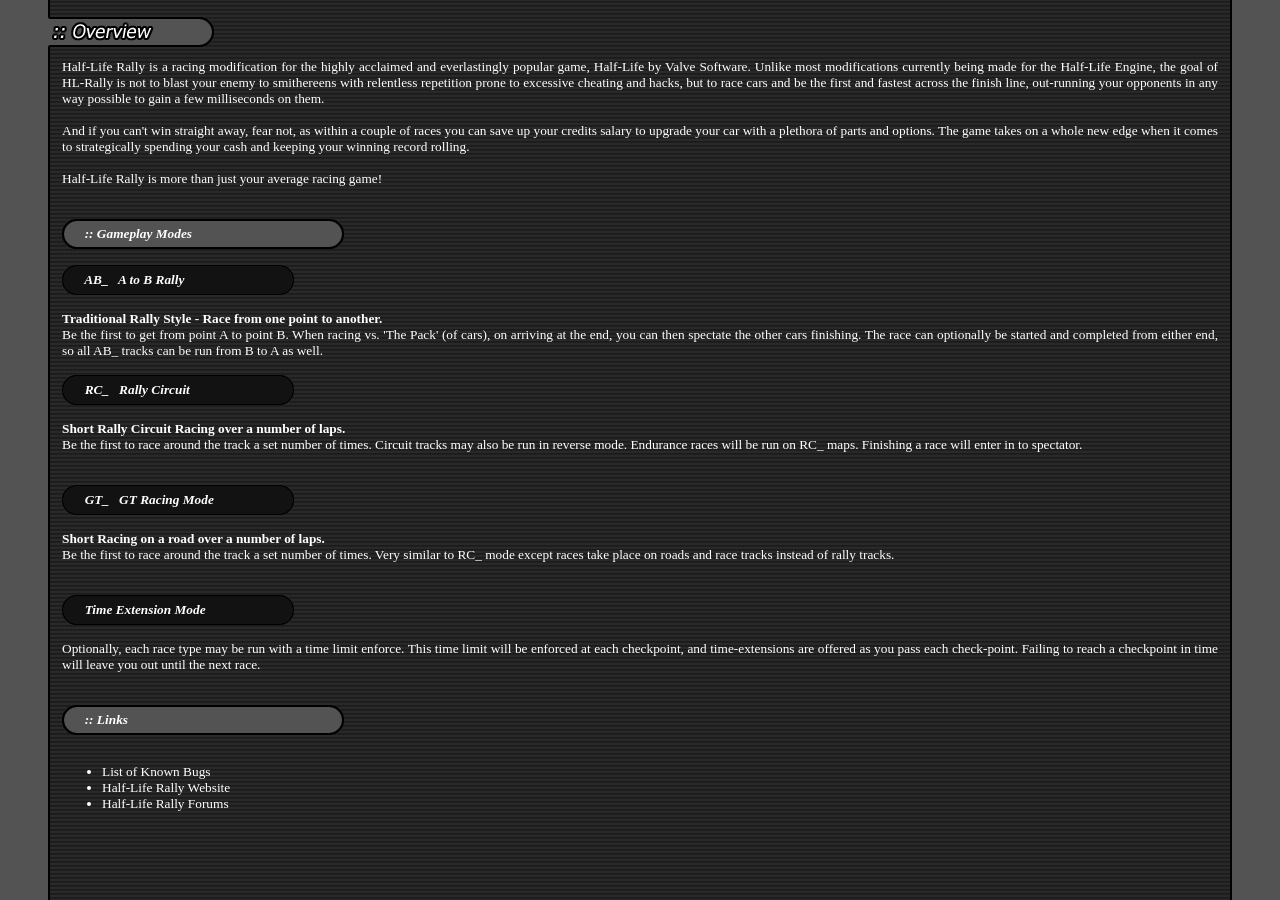
<file: original/game/hlrally/manual/overview.htm>
<HTML>
<HEAD>
<TITLE> HLR Manual </TITLE>

<link rel="stylesheet" href="main_style.css" type="text/css">

</HEAD>

<BODY BGCOLOR=#292929 background="images/bg_stripes.gif" text=#FFFFFF topmargin=0 leftmargin=0 link=#FFFFFF MARGINWIDTH=0 MARGINHEIGHT=0>

<TABLE CELLSPACING=0 CELLPADDING=0 BORDER=0 WIDTH=100% height=100%>

	<TR>
	<TD VALIGN=TOP ALIGN=LEFT BGCOLOR=#535353><IMG SRC="images/left_bg.gif" width=50 height=17><BR><IMG SRC="images/left_heading.gif" width=50 height=30></TD>
	<TD VALIGN=TOP ALIGN=LEFT WIDTH=100%>
	<IMG SRC="images/bg_clear.gif" width=0 height=17><BR>	
	<IMG SRC="images/heading_Overview.gif"></TD>
	<TD VALIGN=TOP ALIGN=RIGHT BGCOLOR=#535353 background="images/right_bg.gif"><IMG SRC="images/right_bg.gif"></TD>
	</TR>
	
	<TR>
	<TD VALIGN=TOP ALIGN=LEFT BGCOLOR=#535353 background="images/left_bg.gif"><IMG SRC="images/left_bg.gif"></TD>
	<TD VALIGN=TOP ALIGN=LEFT WIDTH=100% HEIGHT=100%>
	

<TABLE CELLPADDING=10 width=100%><TR><TD>
	<DIV ALIGN=JUSTIFY>
	Half-Life Rally is a racing modification for the highly acclaimed and everlastingly popular game, Half-Life by Valve Software. Unlike most modifications currently being made for the Half-Life Engine, the goal of HL-Rally is not to blast your enemy to smithereens with relentless repetition prone to excessive cheating and hacks, but to race cars and be the first and fastest across the finish line, out-running your opponents in any way possible to gain a few milliseconds on them.<BR>
	<BR>
	And if you can't win straight away, fear not, as within a couple of races you can save up your credits salary to upgrade your car with a plethora of parts and options. The game takes on a whole new edge when it comes to strategically spending your cash and keeping your winning record rolling.<BR>
	<BR>
	Half-Life Rally is more than just your average racing game!<BR>
	</DIV>
	<BR>
	<BR>
	
	<TABLE CELLSPACING=0 CELLPADDING=0 BORDER=0>
	<TR>
	<TD><IMG SRC="images/sub_heading_left.gif"></TD>
	<TD BGCOLOR=#535353 background="images/sub_heading_bg.gif" width=250>
	<TABLE CELLPADDING=3 id="subheading"> <I><B>&nbsp; :: Gameplay Modes &nbsp; </B></I></TABLE>
	</TD>
	<TD><IMG SRC="images/sub_heading_right.gif"></TD>
	</TR>
	</TABLE>

	<BR>

	<TABLE CELLSPACING=0 CELLPADDING=0 BORDER=0>
	<TR>
	<TD><IMG SRC="images/sub_heading2_left.gif"></TD>
	<TD BGCOLOR=#141414 background="images/sub_heading2_bg.gif" width=200>
	<TABLE CELLPADDING=3 id="subheading"> <I><B>&nbsp; AB_ &nbsp; A to B Rally &nbsp; </B></I></TABLE>
	</TD>
	<TD><IMG SRC="images/sub_heading2_right.gif"></TD>
	</TR>
	</TABLE>

	
	<BR>
	<DIV ALIGN=JUSTIFY>
	<B>Traditional Rally Style - Race from one point to another.</B><BR>
	Be the first to get from point A to point B. When racing vs. 'The Pack' (of cars), on arriving at the end, you can then spectate the other cars finishing. The race can optionally be started and completed from either end, so all AB_ tracks can be run from B to A as well.  <BR>
	</DIV>
	<BR>

	<TABLE CELLSPACING=0 CELLPADDING=0 BORDER=0>
	<TR>
	<TD><IMG SRC="images/sub_heading2_left.gif"></TD>
	<TD BGCOLOR=#141414 background="images/sub_heading2_bg.gif" width=200>
	<TABLE CELLPADDING=3 id="subheading"> <I><B>&nbsp; RC_ &nbsp; Rally Circuit &nbsp; </B></I></TABLE>
	</TD>
	<TD><IMG SRC="images/sub_heading2_right.gif"></TD>
	</TR>
	</TABLE>

	<BR>


	<B>Short Rally Circuit Racing over a number of laps.</B><BR>
	<DIV ALIGN=JUSTIFY>
	Be the first to race around the track a set number of times. Circuit tracks may also be run in reverse mode. Endurance races will be run on RC_ maps. Finishing a race will enter in to spectator. <BR>
	</DIV>
	<BR>
	<BR>

	<TABLE CELLSPACING=0 CELLPADDING=0 BORDER=0>
	<TR>
	<TD><IMG SRC="images/sub_heading2_left.gif"></TD>
	<TD BGCOLOR=#141414 background="images/sub_heading2_bg.gif" width=200>
	<TABLE CELLPADDING=3 id="subheading"> <I><B>&nbsp; GT_ &nbsp; GT Racing Mode &nbsp; </B></I></TABLE>
	</TD>
	<TD><IMG SRC="images/sub_heading2_right.gif"></TD>
	</TR>
	</TABLE>

	<BR>


	<B>Short Racing on a road over a number of laps.</B><BR>
	<DIV ALIGN=JUSTIFY>
	Be the first to race around the track a set number of times. Very similar to RC_ mode except races take place on roads and race tracks instead of rally tracks. <BR>
	</DIV>
	<BR>
	<BR>
	
	<TABLE CELLSPACING=0 CELLPADDING=0 BORDER=0>
	<TR>
	<TD><IMG SRC="images/sub_heading2_left.gif"></TD>
	<TD BGCOLOR=#141414 background="images/sub_heading2_bg.gif" width=200>
	<TABLE CELLPADDING=3 id="subheading"> <I><B>&nbsp; Time Extension Mode &nbsp; </B></I></TABLE>
	</TD>
	<TD><IMG SRC="images/sub_heading2_right.gif"></TD>
	</TR>
	</TABLE>

	<BR>

	<DIV ALIGN=JUSTIFY>
	Optionally, each race type may be run with a time limit enforce. This time limit will be enforced at each checkpoint, and time-extensions are offered as you pass each check-point. Failing to reach a checkpoint in time will leave you out until the next race. <BR>
	</DIV>
	<BR>
	<BR>

	<TABLE CELLSPACING=0 CELLPADDING=0 BORDER=0>
	<TR>
	<TD><IMG SRC="images/sub_heading_left.gif"></TD>
	<TD BGCOLOR=#535353 background="images/sub_heading_bg.gif" width=250>
	<TABLE CELLPADDING=3 id="subheading"> <I><B>&nbsp; :: Links &nbsp; </B></I></TABLE>
	</TD>
	<TD><IMG SRC="images/sub_heading_right.gif"></TD>
	</TR>
	</TABLE>

	<BR>
	<DIV ALIGN=JUSTIFY>
	<UL>
	<LI><A HREF="bugs.htm">List of Known Bugs</A></LI>
	<LI><A HREF="http://www.hlrally.net" TARGET=main>Half-Life Rally Website</A></LI>
	<LI><A HREF="http://forum.hlrally.net" TARGET=main>Half-Life Rally Forums</A></LI>
	</UL>
	</DIV>
	<BR>

</TD></TR></TABLE>

	<BR>
	</TD>
	<TD VALIGN=TOP ALIGN=RIGHT BGCOLOR=#535353 background="images/right_bg.gif"><IMG SRC="images/right_bg.gif"></TD>
	</TR>
</TABLE>

</BODY>
</HTML>
</file>
<file: original/game/hlrally/manual/main_style.css>
a:link    {color:#ffffff;  text-decoration:none;}
a:active  {color:#ffffff;  text-decoration:none;}
a:visited {color:#ffffff;  text-decoration:none;}
A:hover {color: #CCFFFF; text-decoration: underline}

TD { font-family: Verdana; color: #FFFFFF; font-size: 10pt;	}

#maintitle { FONT-SIZE: 10pt; FONT-WEIGHT: bold; FONT-SIZE: 10px; COLOR: #999999; BACKGROUND-COLOR: #000000;	}
#titlemedium { FONT-SIZE: 7.5pt; FONT-WEIGHT: bold; COLOR: #999999; HEIGHT: 15px; BACKGROUND-COLOR: #333333  }
BODY { font-family: verdana; color: #FFFFFF; font-size: 10pt;}
IMAGE { border: 0; }

#subheading { 
	font-family: Arial; 
	FONT-WEIGHT: bold; 
	filter:'glow(Add = 1, color=#000000,strength=4)';
}

body {
	scrollbar-face-color: #535353;
	scrollbar-shadow-color: #000000; 
	scrollbar-highlight-color: #707070; 
	scrollbar-3dlight-color: #666666; 
	scrollbar-darkshadow-color: #000000; 
	scrollbar-track-color: #454545; 
	scrollbar-arrow-color: #E0E0E0;
}
</file>
